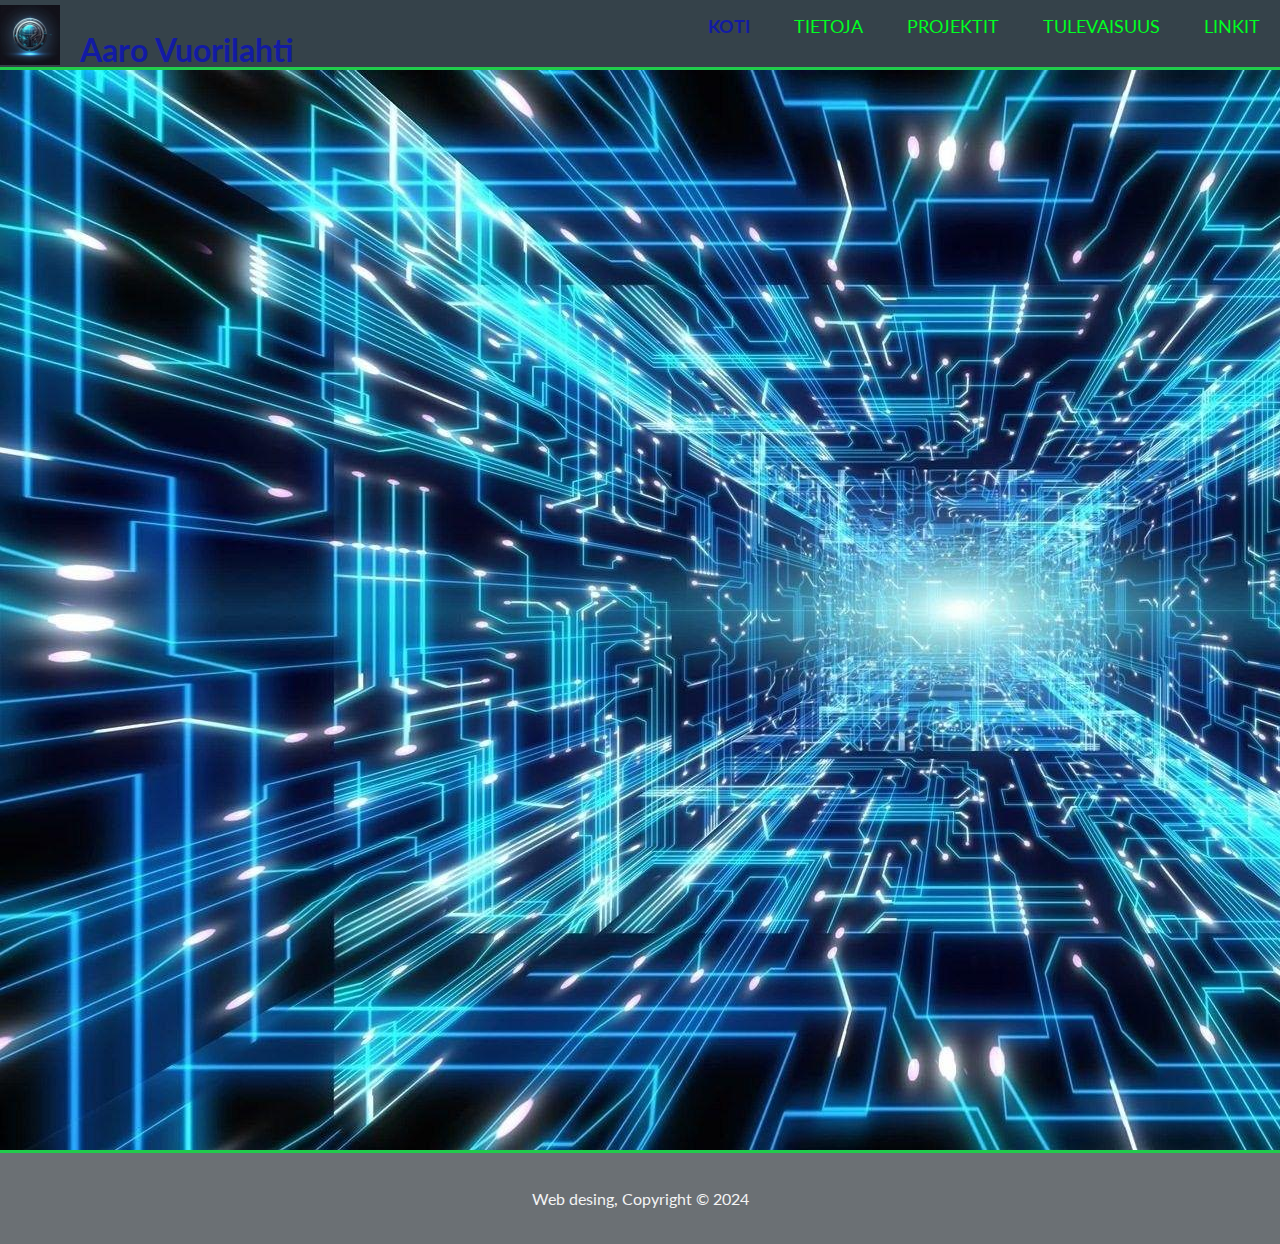
<file: index.html>
<!DOCTYPE html>
<html>
<head>
    <link rel="stylesheet" href="css/style.css">
    <meta charset="UTF-8">
    <meta name="viewport" content="widht=device-widht">
    <link rel="preconnect" href="https://fonts.googleapis.com">
    <link="icon" type="image/x-icon" href="/img/bc1c898a-6c9c-4fd7-a2b2-d8285ebfdb46.jpg">
<link rel="preconnect" href="https://fonts.gstatic.com" crossorigin>
<link href="https://fonts.googleapis.com/css2?family=Lato:ital,wght@0,100;0,300;0,400;0,700;0,900;1,100;1,300;1,400;1,700;1,900&display=swap" rel="stylesheet">
<title>Aaro Vuorilahti</title>
</head>
<body>
    <header>
        <div id="container">
            <div id="branding">
                <h1><img src="img/bc1c898a-6c9c-4fd7-a2b2-d8285ebfdb46.jpg"><span class="highlight">Aaro Vuorilahti</span></h1>
        </div>
        
            <nav>

        <ul>
                <li><a href="#" class="highlight">Koti</a></li>
                <li><a href="tietoa.html">Tietoja</a></li>
                <li><a href="projektit.html">Projektit</a></li>
                <li><a href="tulevaisuus.html">Tulevaisuus</a>
                <li><a href="linkit.html">Linkit</a>

        </ul>

            </nav>

        <div>
    </header>
    <section id="showcase">
        <div class="container">
            <section id="main">
                <article class="rain-col">
                   <ul id="home">
        </div>
    </section>


    <footer>
        <p>
            Web desing, Copyright &copy; 2024
        </p>
    </footer>

</body>
</html>
</file>
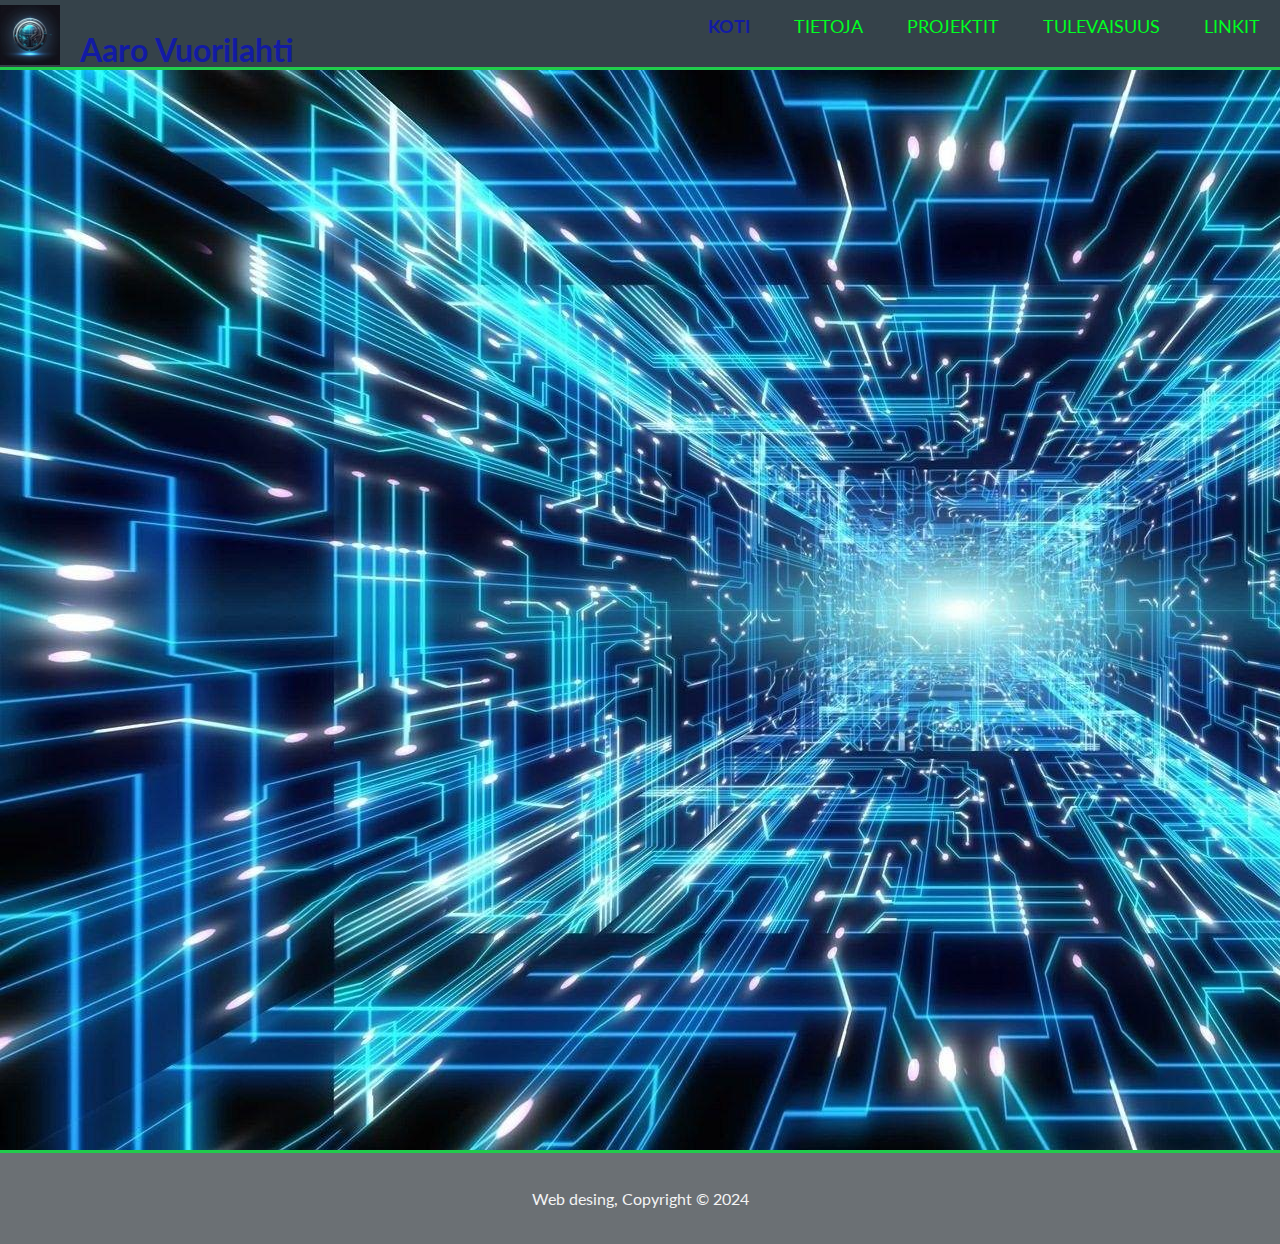
<file: html-teema/index.html>
<!DOCTYPE html>
</body>
<html>
<head>
    <link rel="stylesheet" href="css/style.css">
    <meta charset="UTF-8">
    <meta name="viewport" content="widht=device-widht">
    <link rel="preconnect" href="https://fonts.googleapis.com">
<link rel="preconnect" href="https://fonts.gstatic.com" crossorigin>
<link href="https://fonts.googleapis.com/css2?family=Lato:ital,wght@0,100;0,300;0,400;0,700;0,900;1,100;1,300;1,400;1,700;1,900&display=swap" rel="stylesheet">
<title>Aaro Vuorilahti</title>
</head>
<body>
    <header>
        <div id="container">
            <div id="branding">
                <h1><img src="img/bc1c898a-6c9c-4fd7-a2b2-d8285ebfdb46.jpg"><span class="highlight">Aaro Vuorilahti</span></h1>
        </div>
        
            <nav>

        <ul>
                <li><a href="#" class="highlight">Koti</a></li>
                <li><a href="tietoa.html">Tietoja</a></li>
                <li><a href="projektit.html">Projektit</a></li>
                <li><a href="tulevaisuus.html">Tulevaisuus</a>
                <li><a href="linkit.html">Linkit</a>

        </ul>

            </nav>

        <div>
    </header>
    <section id="showcase">
        <div class="container">
            <section id="main">
                <article class="rain-col">
                   <ul id="home">
        </div>
    </section>


    <footer>
        <p>
            Web desing, Copyright &copy; 2024
        </p>
    </footer>





</body>
</html>
</file>
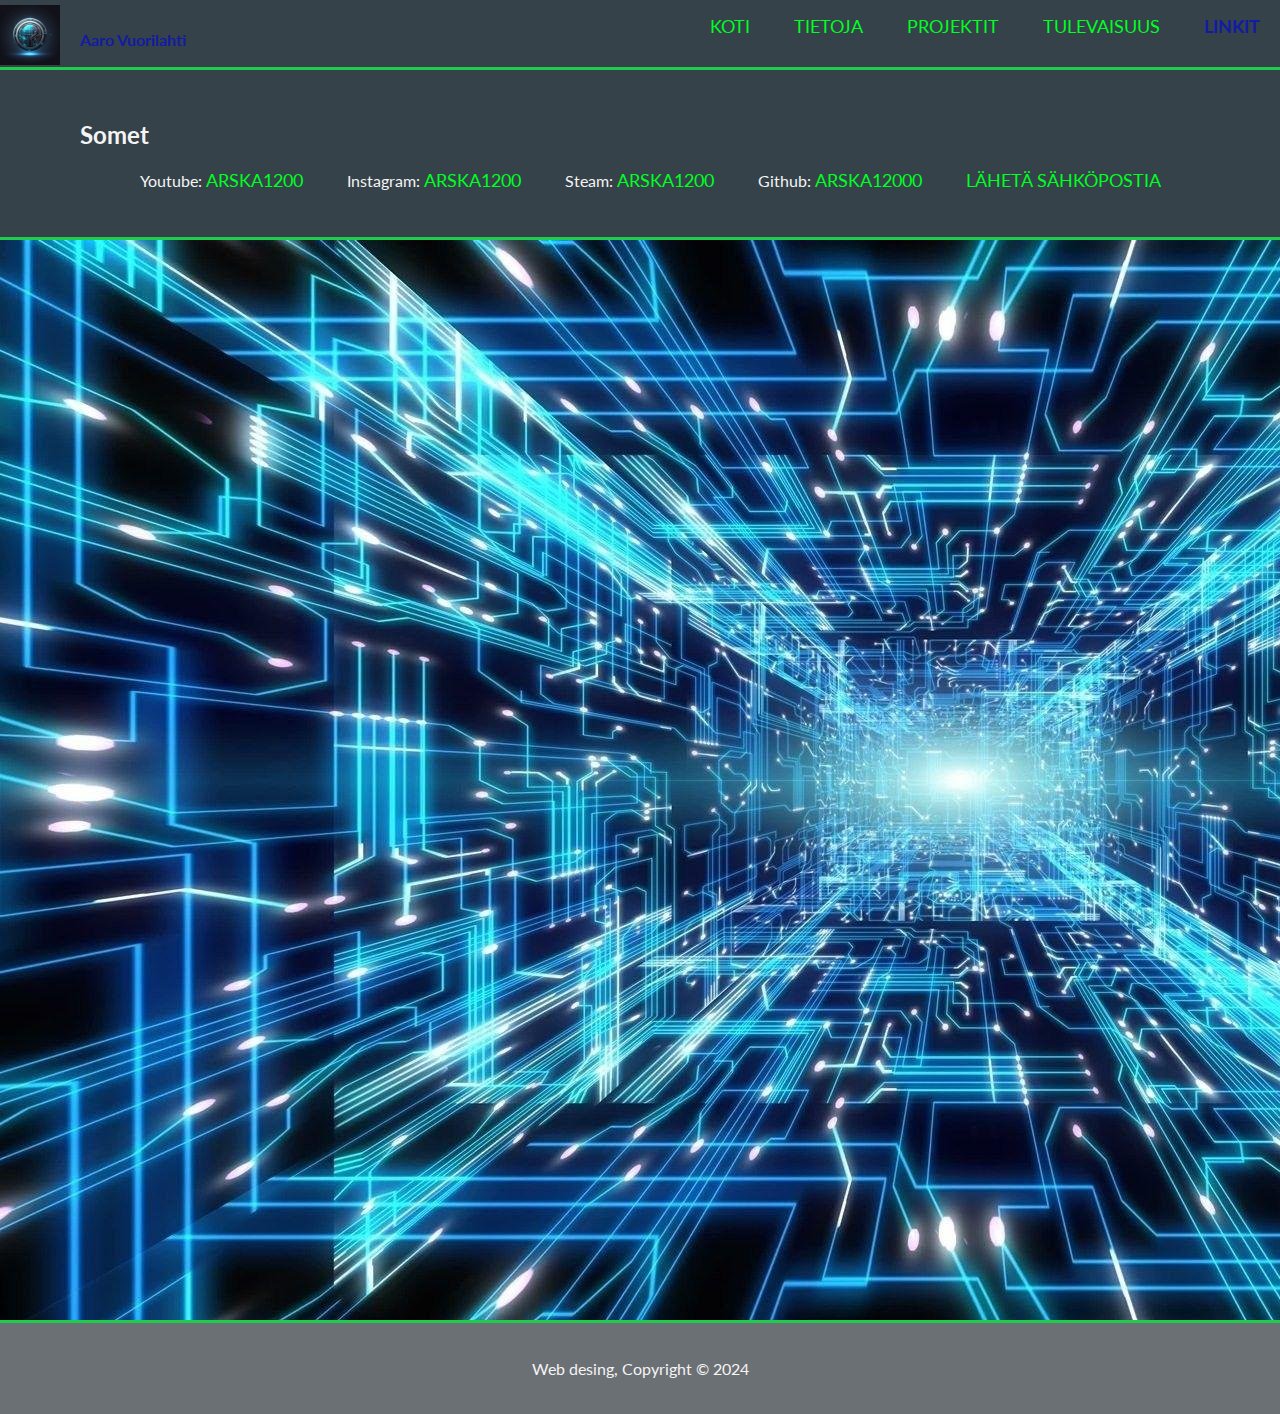
<file: linkit.html>
<html>
<head>
    <link rel="stylesheet" href="css/style.css">
    <meta charset="UTF-8">
    <meta name="viewport" content="widht=device-widht">
    <link rel="preconnect" href="https://fonts.googleapis.com">
<link rel="preconnect" href="https://fonts.gstatic.com" crossorigin>
<link href="https://fonts.googleapis.com/css2?family=Lato:ital,wght@0,100;0,300;0,400;0,700;0,900;1,100;1,300;1,400;1,700;1,900&display=swap" rel="stylesheet">
    <link="icon" type="image/x-icon" href="/img/bc1c898a-6c9c-4fd7-a2b2-d8285ebfdb46.jpg">

</style>

    <meta charset="UTF-8">
    <title>Aaro Vuorilahti</title>
</head>
<body>
    <header>
        <div class="container">
                <div id="branding">
                        <img src="img/bc1c898a-6c9c-4fd7-a2b2-d8285ebfdb46.jpg"><span class="highlight">Aaro Vuorilahti</span>
                </div>
                
            <nav>

        <ul>
                <li><a href="index.html">Koti</a></li>
                <li><a href="tietoa.html">Tietoja</a></li>
                <li><a href="projektit.html">Projektit</a></li>
                <li><a href="tulevaisuus.html">Tulevaisuus</a>
                <li><a href="linkit.html" class="highlight">Linkit</a>
        </ul>

            </nav>

        <div>
    </header>
<body>
    <header>
        <div id="container">
                <h2>Somet</h2>
    <ol>
        <li>Youtube: <a target="_blank" href="https://www.youtube.com/@arska1200">Arska1200</a></li>
        <li>Instagram: <a target="_blank" href="https://www.instagram.com/arska1200/">Arska1200</a></li>
        <li>Steam: <a target="_blank" href="https://steamcommunity.com/profiles/76561199103245626">Arska1200</a></li>
        <li>Github: <a target="_blank" href="https://github.com/Arska12000">Arska12000</a></li>
        <li><a target="_blank"href="mailto: aaro.vuorilahti@esedulainen.fi">Lähetä sähköpostia</a></li>

        <div>
    </header>
    <section id="showcase">
        <div class="container">
        </div>
    </section>



    <footer>
        <p>
            Web desing, Copyright &copy; 2024
        </p>
    </footer>

</body>
</html>
</file>
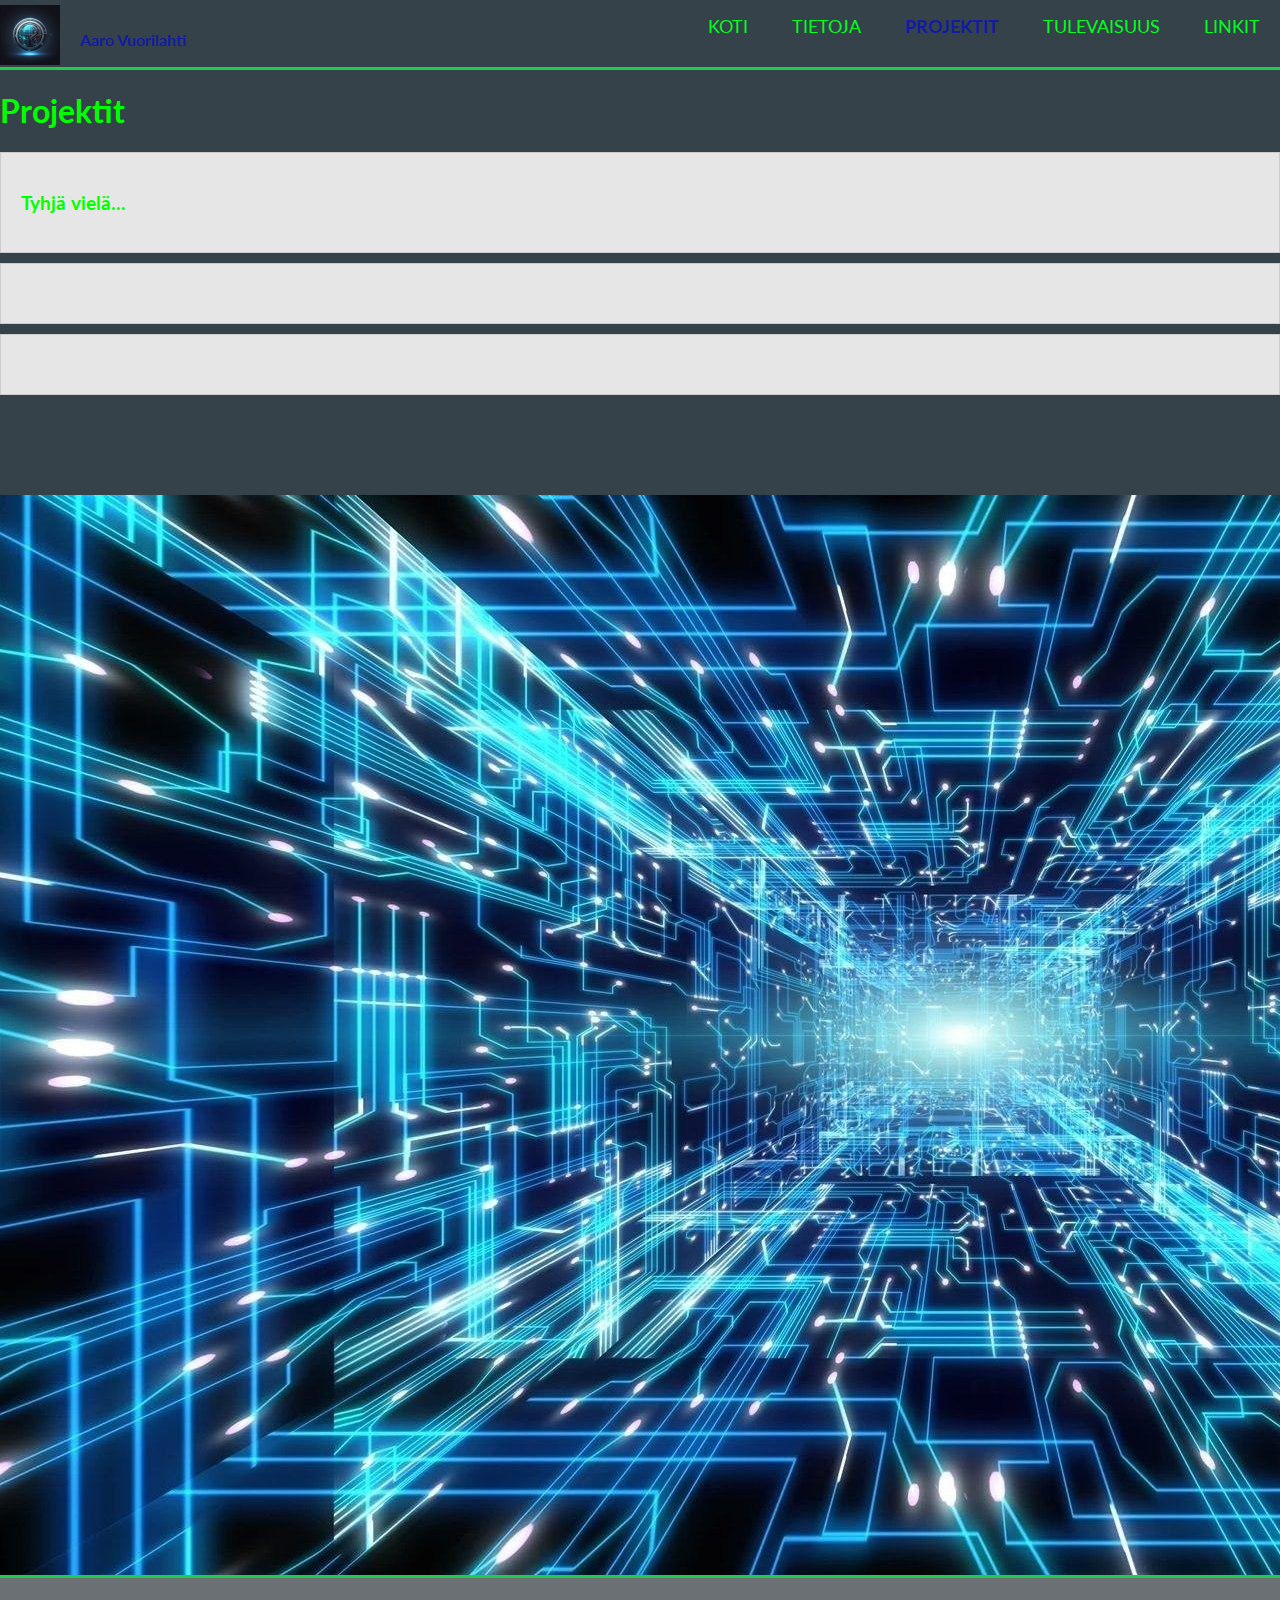
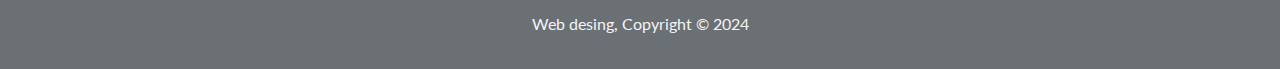
<file: projektit.html>
<html>
<head>
    <link rel="stylesheet" href="css/style.css">
    <meta charset="UTF-8">
    <meta name="viewport" content="widht=device-widht">
    <link rel="preconnect" href="https://fonts.googleapis.com">
<link rel="preconnect" href="https://fonts.gstatic.com" crossorigin>
<link href="https://fonts.googleapis.com/css2?family=Lato:ital,wght@0,100;0,300;0,400;0,700;0,900;1,100;1,300;1,400;1,700;1,900&display=swap" rel="stylesheet">

    <meta charset="UTF-8">
    <title>Aaro Vuorilahtit</title>
</head>
<body>
    <header>
        <div class="container">
                <div id="branding">
                        <img src="img/bc1c898a-6c9c-4fd7-a2b2-d8285ebfdb46.jpg"><span class="highlight">Aaro Vuorilahti</span>
                </div>
        
            <nav>

        <ul>
                <li><a href="index.html">Koti</a></li>
                <li><a href="tietoa.html">Tietoja</a></li>
                <li><a href="projektit.html" class="highlight">Projektit</a></li>
                <li><a href="tulevaisuus.html">Tulevaisuus</a>
                <li><a href="linkit.html">Linkit</a>

        </ul>

            </nav>

        <div>
    </header>
   
            </form>
        </div>
    </section>
    
    <section id="main">
         <article class="rain-col">
            <h1>Projektit</h1>
            <ul id="projects">
                <li>
                     <h3>Tyhjä vielä...</h3>
                    <p>
                        
                    </p>
                    <p>
                       
                    </p>
                </li>
                <li>
                    <h3></h3>
                    <p>
                        
                    </p>
                    <p>
                        
                    </p>
                </li>
                <li>
                    <h3></h3>
                    <p>
                        
                    </p>
                    <p>
                       
                    </p>
                </li>
            </ul>
         </article>

    </section>

    <div>
    </header>
    <section id="showcase">
        <div class="container">
            <h1></h1>
            <p></p>
        </div>
    </section>

    <footer>
        <p>
            Web desing, Copyright &copy; 2024
        </p>
    </footer>





</body>
</html>
</file>
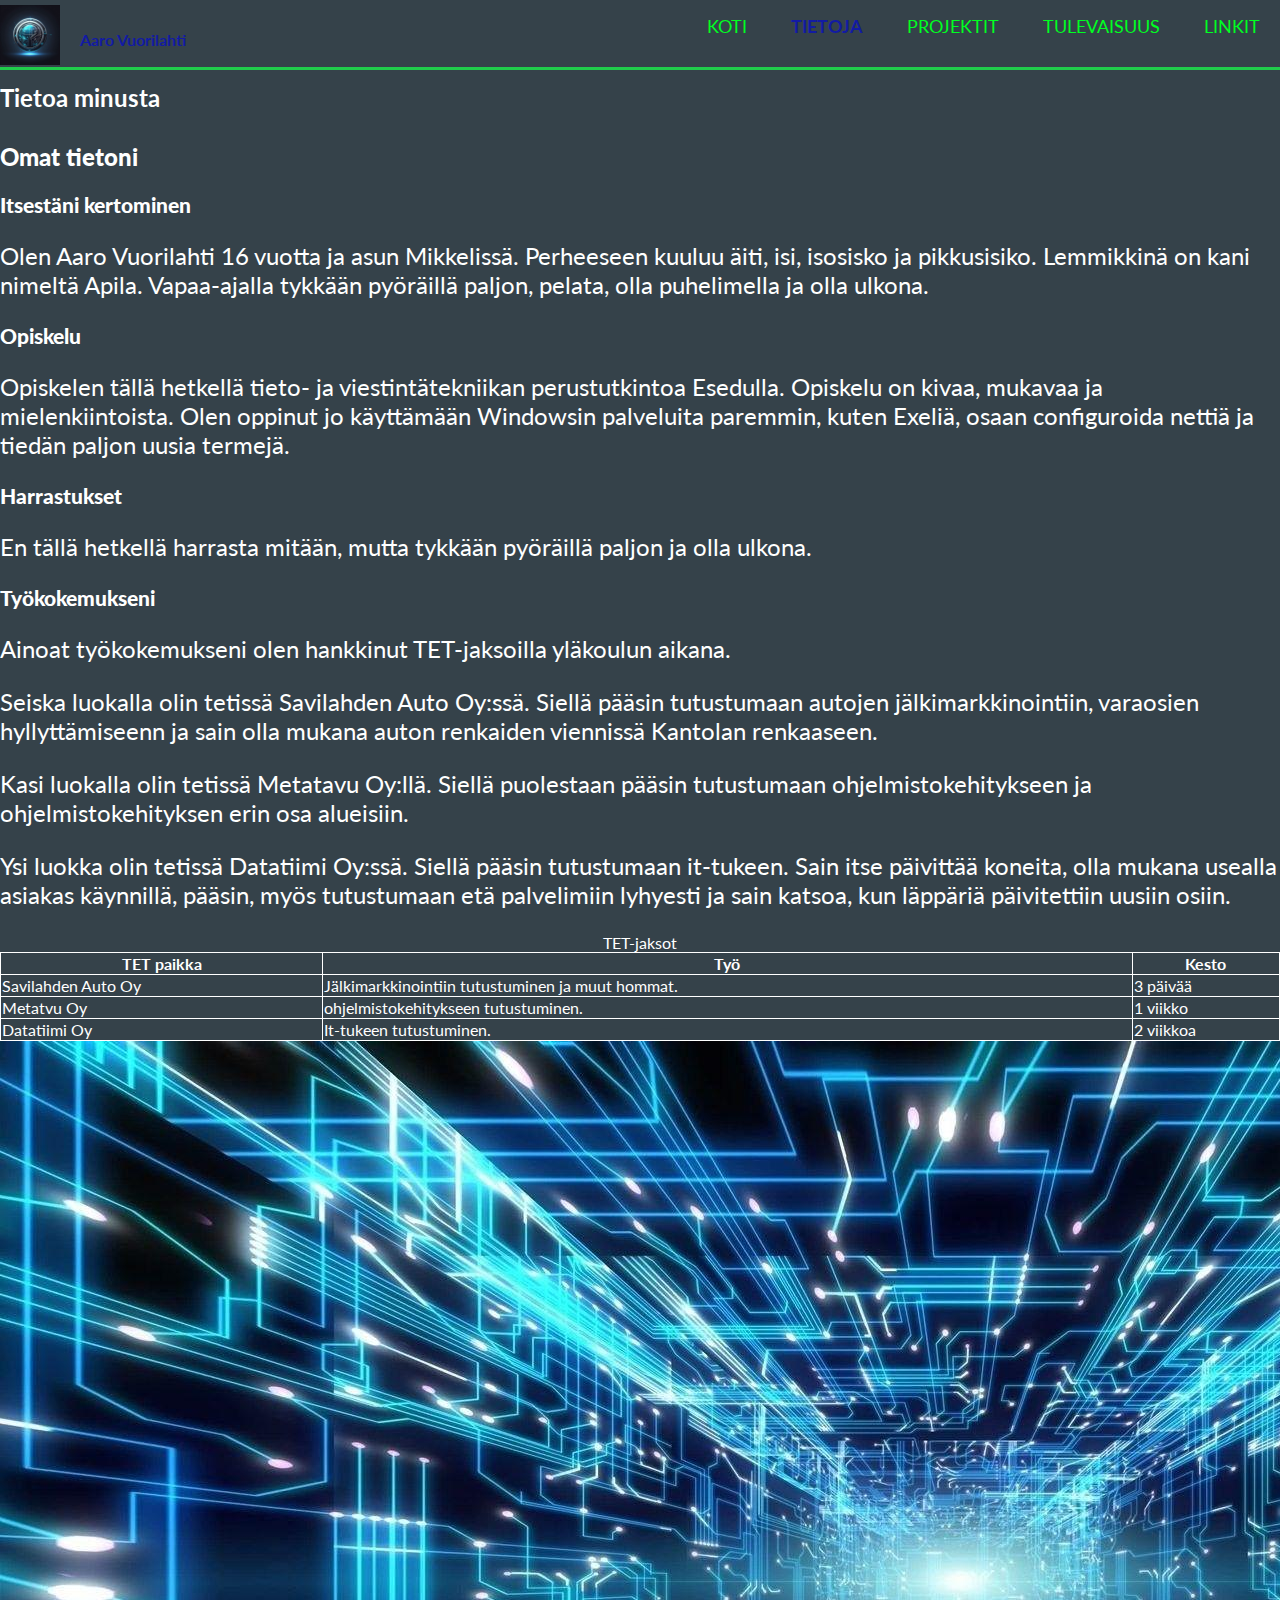
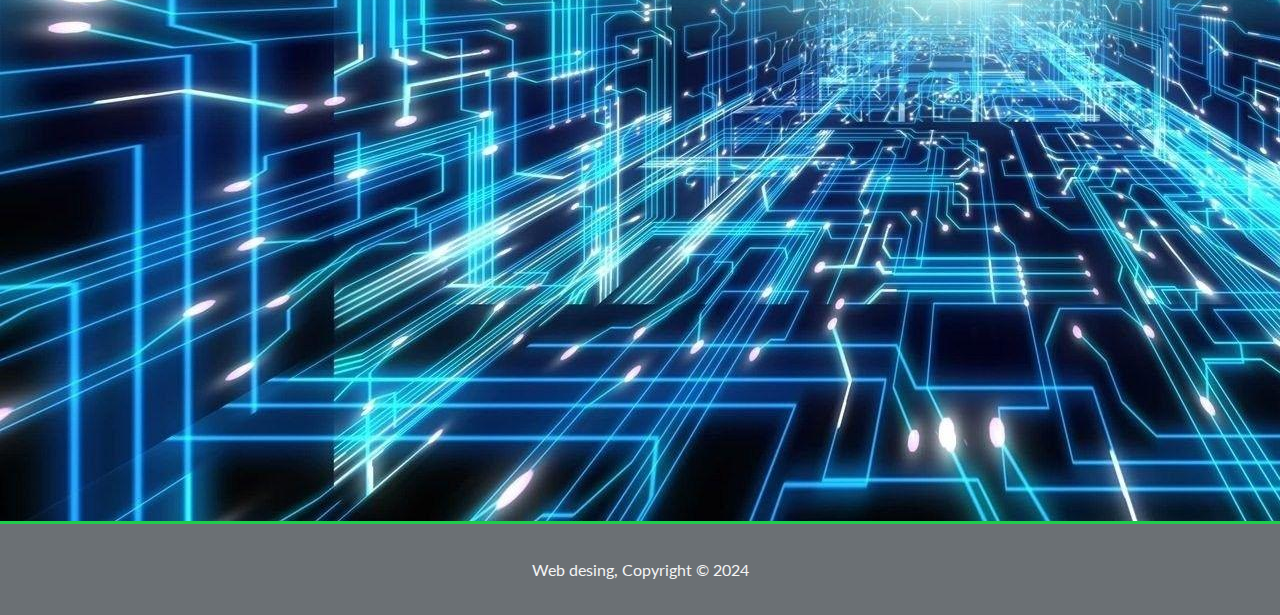
<file: tietoa.html>
<html>
<head>
    <link rel="stylesheet" href="css/style.css">
    <meta charset="UTF-8">
    <meta name="viewport" content="widht=device-widht">
    <link rel="preconnect" href="https://fonts.googleapis.com">
    <link="icon" type="image/x-icon" href="/img/bc1c898a-6c9c-4fd7-a2b2-d8285ebfdb46.jpg">
    <style>        table {
        width: 100%;
    }
     table, th, td {
        border: 1px solid rgb(255, 255, 255);
        border-collapse: collapse;
        color: #ffff;
    }
    </style>
<link rel="preconnect" href="https://fonts.gstatic.com" crossorigin>
<link href="https://fonts.googleapis.com/css2?family=Lato:ital,wght@0,100;0,300;0,400;0,700;0,900;1,100;1,300;1,400;1,700;1,900&display=swap" rel="stylesheet">

    <meta charset="UTF-8">
    <title>Aaro Vuorilahti</title>
</head>
<body>
    <header>
        <div class="container">
                <div id="branding">
                        <img src="img/bc1c898a-6c9c-4fd7-a2b2-d8285ebfdb46.jpg"><span class="highlight">Aaro Vuorilahti</span>
                </div>
                
            <nav>

        <ul>
                <li><a href="index.html">Koti</a></li>
                <li><a href="tietoa.html" class="highlight">Tietoja</a></li>
                <li><a href="projektit.html">Projektit</a></li>
                <li><a href="tulevaisuus.html">Tulevaisuus</a>
                <li><a href="linkit.html">Linkit</a>

        </ul>

            </nav>

        <div>
    </header>
    
    <section id="main"></section>
            <div class="container"></div>
            <article id="main-col">
                <h1>Tietoa minusta</h1>
            </article>
            <aside id="sidebar">
            
                </div>        
            <article>
                <h1><b>Omat tietoni</b></h1>
                <h3><b>Itsestäni kertominen</b></h3>
                <p>Olen Aaro Vuorilahti 16 vuotta ja asun Mikkelissä. Perheeseen kuuluu äiti, isi, isosisko ja pikkusisiko. Lemmikkinä on kani nimeltä Apila. 
                    Vapaa-ajalla tykkään pyöräillä paljon, pelata, olla puhelimella ja olla ulkona. 
                </p>
            
            <h3><b>Opiskelu</b></h3>
                <p>Opiskelen tällä hetkellä tieto- ja viestintätekniikan perustutkintoa Esedulla. Opiskelu on kivaa, mukavaa ja mielenkiintoista.
                Olen oppinut jo käyttämään Windowsin palveluita paremmin, kuten Exeliä, osaan configuroida nettiä ja tiedän paljon 
                uusia termejä.
            </p>
            <h3><b>Harrastukset</b></h3>
                <p>En tällä hetkellä harrasta mitään, mutta tykkään pyöräillä paljon ja olla ulkona.</p>
            <h3><b>Työkokemukseni</b></h3>
                <p>Ainoat työkokemukseni olen hankkinut TET-jaksoilla yläkoulun aikana.</p>
                <p>Seiska luokalla olin tetissä Savilahden Auto Oy:ssä. Siellä pääsin tutustumaan autojen jälkimarkkinointiin, varaosien hyllyttämiseenn 
                ja sain olla mukana auton renkaiden viennissä Kantolan renkaaseen.</p>
                <p>Kasi luokalla olin tetissä Metatavu Oy:llä. Siellä puolestaan pääsin tutustumaan ohjelmistokehitykseen ja ohjelmistokehityksen erin osa 
                alueisiin.</p>
                <p>Ysi luokka olin tetissä Datatiimi Oy:ssä. Siellä pääsin tutustumaan it-tukeen. Sain itse päivittää koneita, olla mukana usealla 
                asiakas käynnillä, pääsin, myös tutustumaan etä palvelimiin lyhyesti ja sain katsoa, kun läppäriä päivitettiin uusiin osiin.</p>
            <table>
                <caption>TET-jaksot</caption>
                <tr>
                    <th>TET paikka</th>
                    <th>Työ</th>
                    <th>Kesto</th>
                </tr>
                <tr>
                    <td>Savilahden Auto Oy</td>
                    <td>Jälkimarkkinointiin tutustuminen ja muut hommat.</td>
                    <td>3 päivää</td></tr>
                <tr>
                    <td>Metatvu Oy</td>
                    <td>ohjelmistokehitykseen tutustuminen.</td>
                    <td>1 viikko</td>
                </tr>
                <tr>
                    <td>Datatiimi Oy</td>
                    <td>It-tukeen tutustuminen.</td>
                    <td>2 viikkoa</td>
                </tr>
            </table>
            
            <div>
                
            </header>
            <section id="showcase">
                <div class="container">
                </div>
            </aside>  
            </section>
        
    
   
    <footer>
        <p>
            Web desing, Copyright &copy; 2024
        </p>
    </footer>





</body>
</html>
</file>
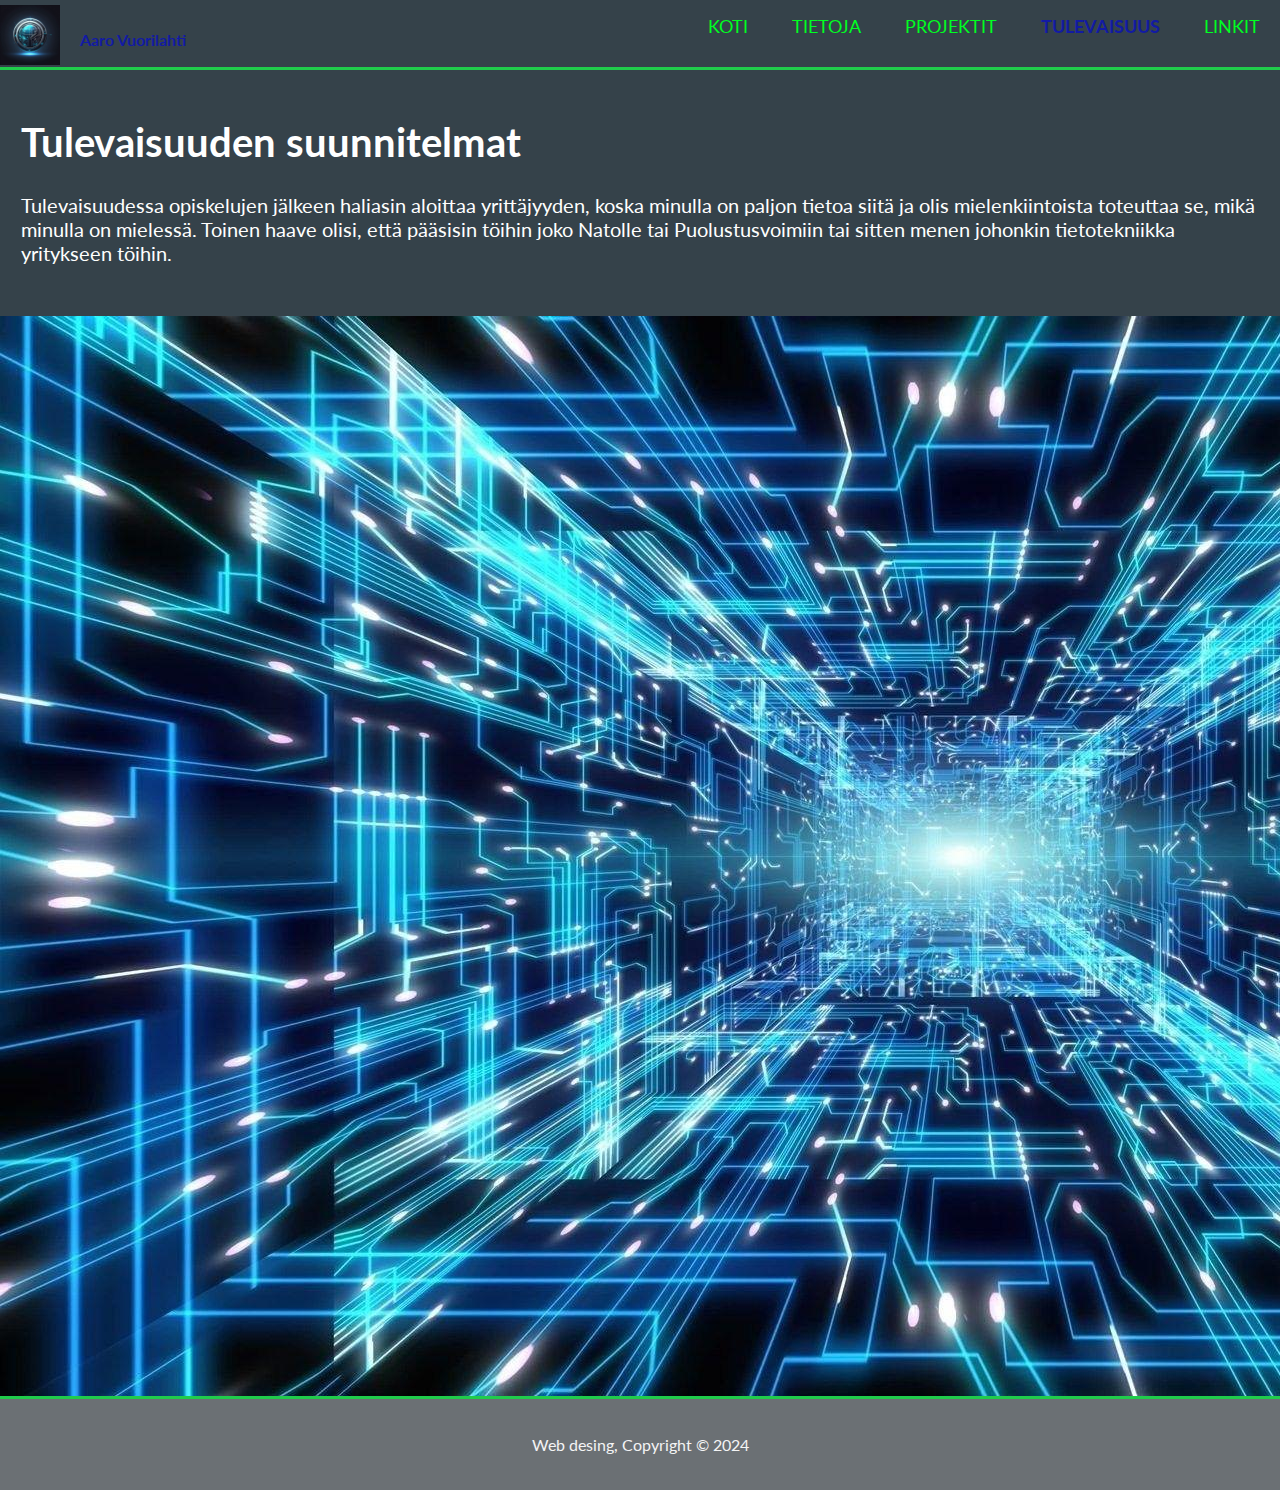
<file: tulevaisuus.html>
<html>
<head>
    <link rel="stylesheet" href="css/style.css">
    <meta charset="UTF-8">
    <meta name="viewport" content="widht=device-widht">
    <link rel="preconnect" href="https://fonts.googleapis.com">
<link rel="preconnect" href="https://fonts.gstatic.com" crossorigin>
<link href="https://fonts.googleapis.com/css2?family=Lato:ital,wght@0,100;0,300;0,400;0,700;0,900;1,100;1,300;1,400;1,700;1,900&display=swap" rel="stylesheet">

    <meta charset="UTF-8">
    <title>Aaro Vuorilahti</title>
</head>
<body>
    <header>
        <div class="container">
                <div id="branding">
                        <img src="img/bc1c898a-6c9c-4fd7-a2b2-d8285ebfdb46.jpg"><span class="highlight">Aaro Vuorilahti</span>
                </div>
                
            <nav>
                <ul>
                    <li><a href="index.html">Koti</a></li>
                    <li><a href="tietoa.html">Tietoja</a></li>
                    <li><a href="projektit.html">Projektit</a></li>
                    <li><a href="tulevaisuus.html" class="highlight">Tulevaisuus</a>
                    <li><a href="linkit.html">Linkit</a>                    
            </ul>
            <nav>
                <div>
                </header>
                    <div class="container">
                <article id="main-col">
                </header>
   
            </form>
        </div>
    </section>
    
    <section id="main">
         <article class="rain-col">
            <ul id="future">
                <h1>Tulevaisuuden suunnitelmat</h1>
                <p>Tulevaisuudessa opiskelujen jälkeen haliasin aloittaa yrittäjyyden, koska minulla on paljon tietoa siitä ja olis mielenkiintoista toteuttaa se, mikä minulla on mielessä.
                    Toinen haave olisi, että pääsisin töihin joko Natolle tai Puolustusvoimiin tai sitten menen johonkin tietotekniikka yritykseen töihin.
                </p>

         </article>

    </section>

    <div>
    </header>
    <section id="showcase"></section>
                </article>
                <aside id="sidebar">
                    </div>
                </aside>
            </div>
                </section>
             <footer>
                    <p>
                        Web desing, Copyright &copy; 2024
                    </p>
                </footer>

</body>
</html>
</file>
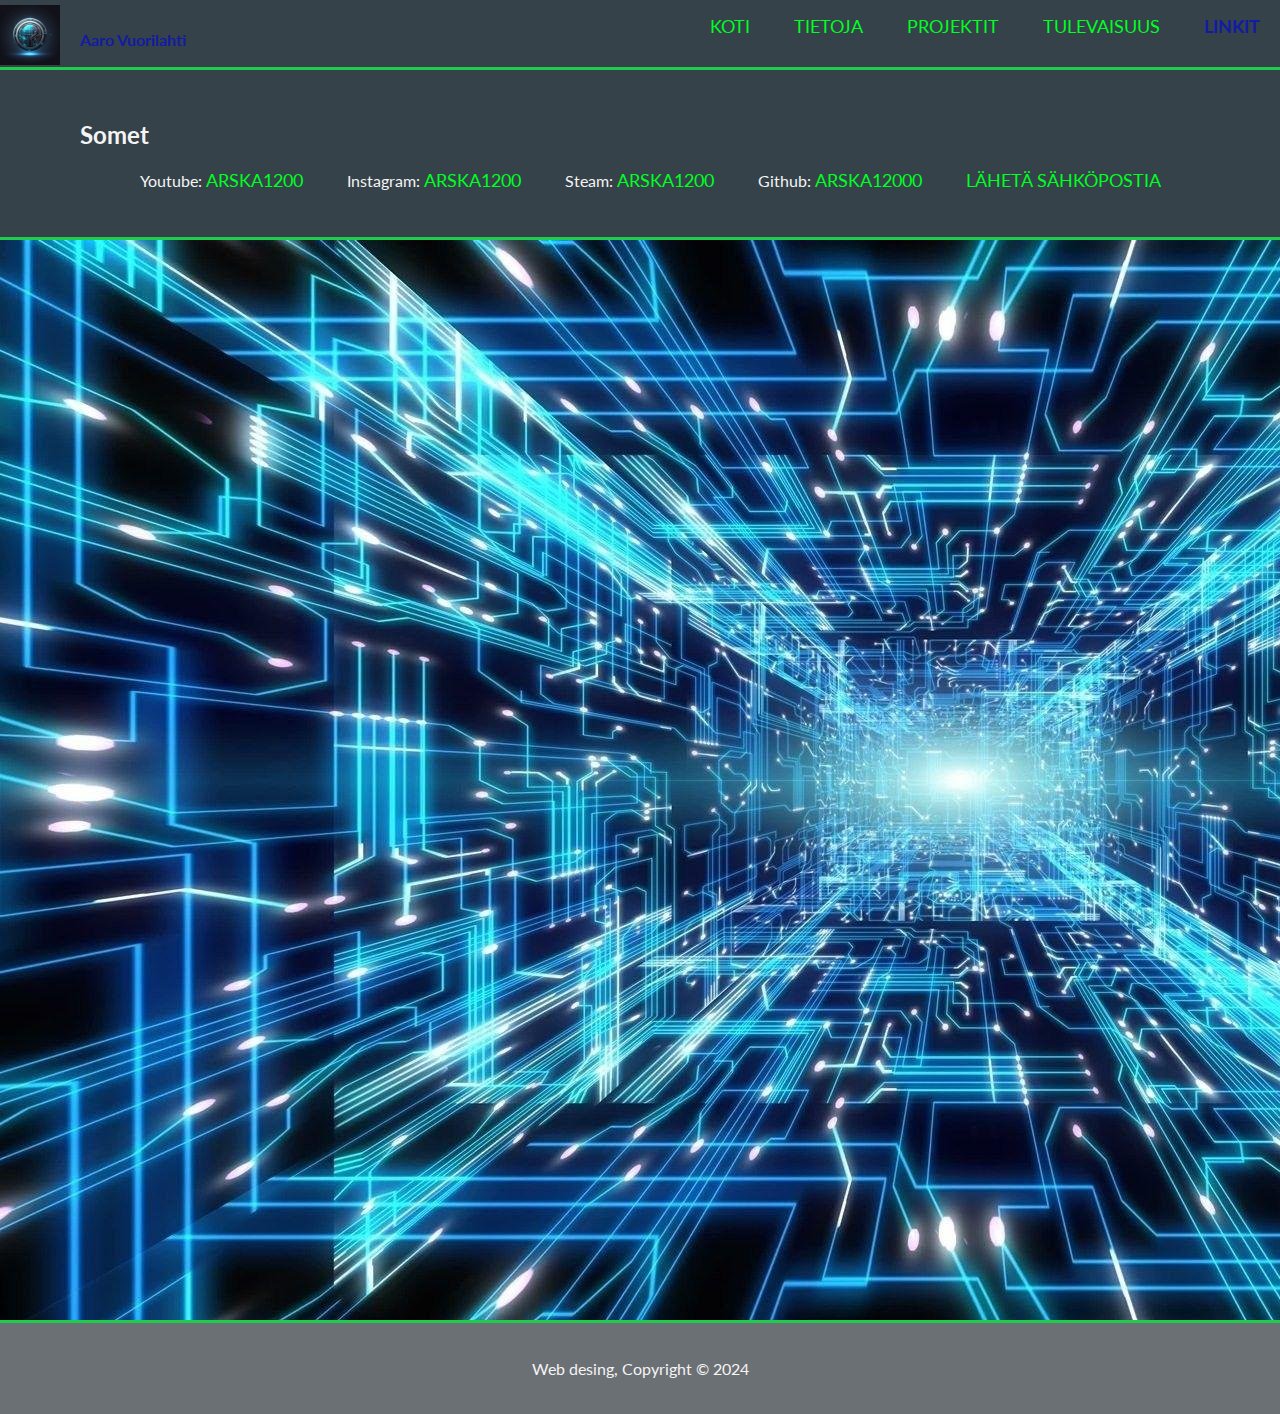
<file: html-teema/linkit.html>
<html>
<head>
    <link rel="stylesheet" href="css/style.css">
    <meta charset="UTF-8">
    <meta name="viewport" content="widht=device-widht">
    <link rel="preconnect" href="https://fonts.googleapis.com">
<link rel="preconnect" href="https://fonts.gstatic.com" crossorigin>
<link href="https://fonts.googleapis.com/css2?family=Lato:ital,wght@0,100;0,300;0,400;0,700;0,900;1,100;1,300;1,400;1,700;1,900&display=swap" rel="stylesheet">

</style>

    <meta charset="UTF-8">
    <title>Aaro Vuorilahti</title>
</head>
<body>
    <header>
        <div class="container">
                <div id="branding">
                        <img src="img/bc1c898a-6c9c-4fd7-a2b2-d8285ebfdb46.jpg"><span class="highlight">Aaro Vuorilahti</span>
                </div>
                
            <nav>

        <ul>
                <li><a href="index.html">Koti</a></li>
                <li><a href="tietoa.html">Tietoja</a></li>
                <li><a href="projektit.html">Projektit</a></li>
                <li><a href="tulevaisuus.html">Tulevaisuus</a>
                <li><a href="linkit.html" class="highlight">Linkit</a>
        </ul>

            </nav>

        <div>
    </header>
<body>
    <header>
        <div id="container">
                <h2>Somet</h2>
    <ol>
        <li>Youtube: <a target="_blank" href="https://www.youtube.com/@arska1200">Arska1200</a></li>
        <li>Instagram: <a target="_blank" href="https://www.instagram.com/arska1200/">Arska1200</a></li>
        <li>Steam: <a target="_blank" href="https://steamcommunity.com/profiles/76561199103245626">Arska1200</a></li>
        <li>Github: <a target="_blank" href="https://github.com/Arska12000">Arska12000</a></li>
        <li><a target="_blank"href="mailto: aaro.vuorilahti@esedulainen.fi">Lähetä sähköpostia</a></li>

        <div>
    </header>
    <section id="showcase">
        <div class="container">
        </div>
    </section>



    <footer>
        <p>
            Web desing, Copyright &copy; 2024
        </p>
    </footer>

</body>
</html>
</file>
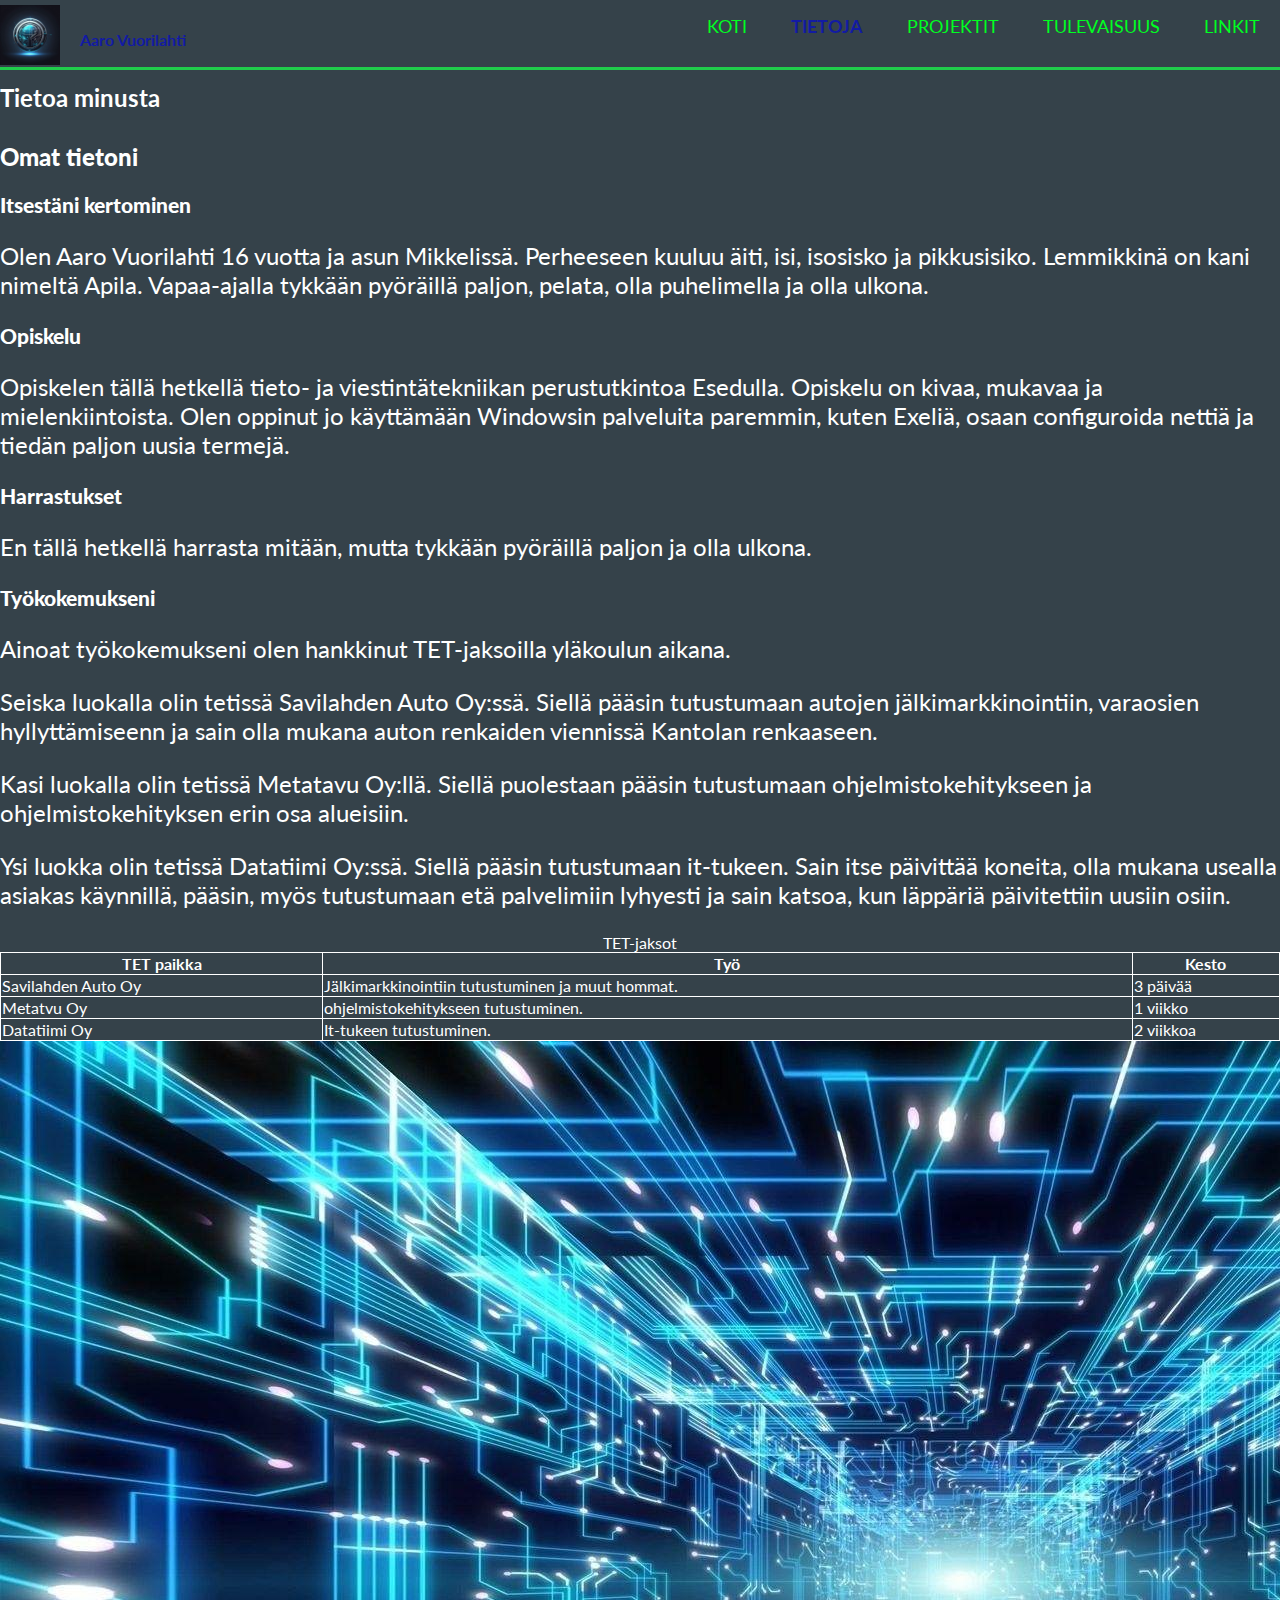
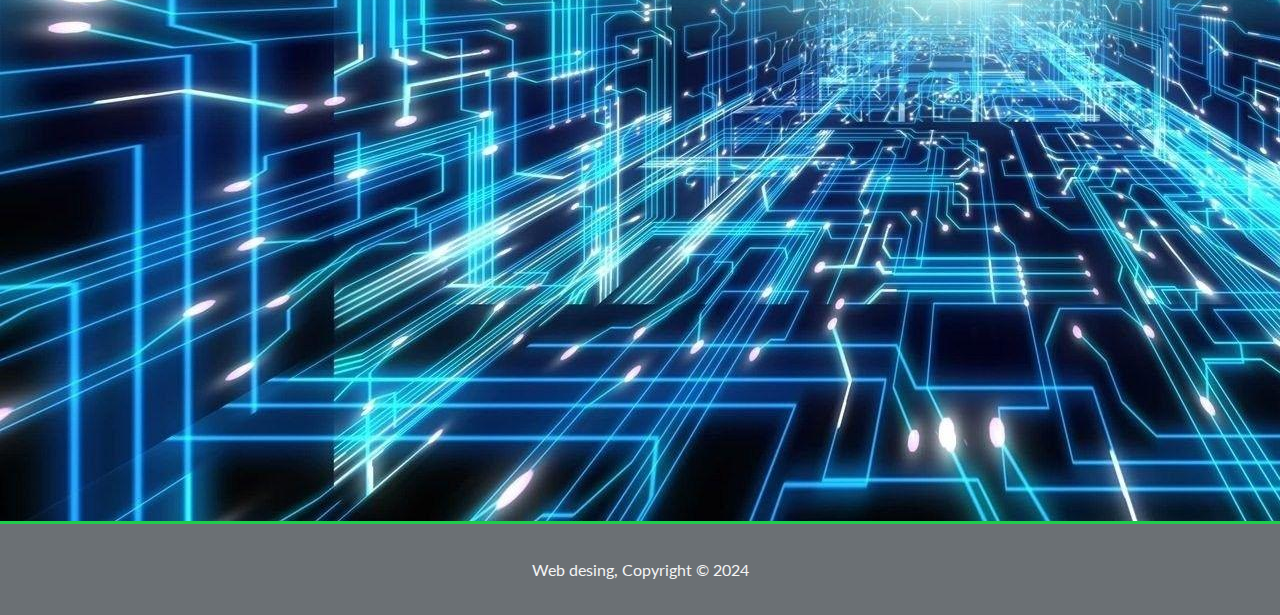
<file: html-teema/tietoa.html>
<html>
<head>
    <link rel="stylesheet" href="css/style.css">
    <meta charset="UTF-8">
    <meta name="viewport" content="widht=device-widht">
    <link rel="preconnect" href="https://fonts.googleapis.com">
    <style>        table {
        width: 100%;
    }
     table, th, td {
        border: 1px solid rgb(255, 255, 255);
        border-collapse: collapse;
        color: #ffff;
    }
    </style>
<link rel="preconnect" href="https://fonts.gstatic.com" crossorigin>
<link href="https://fonts.googleapis.com/css2?family=Lato:ital,wght@0,100;0,300;0,400;0,700;0,900;1,100;1,300;1,400;1,700;1,900&display=swap" rel="stylesheet">

    <meta charset="UTF-8">
    <title>Aaro Vuorilahti</title>
</head>
<body>
    <header>
        <div class="container">
                <div id="branding">
                        <img src="img/bc1c898a-6c9c-4fd7-a2b2-d8285ebfdb46.jpg"><span class="highlight">Aaro Vuorilahti</span>
                </div>
                
            <nav>

        <ul>
                <li><a href="index.html">Koti</a></li>
                <li><a href="tietoa.html" class="highlight">Tietoja</a></li>
                <li><a href="projektit.html">Projektit</a></li>
                <li><a href="tulevaisuus.html">Tulevaisuus</a>
                <li><a href="linkit.html">Linkit</a>

        </ul>

            </nav>

        <div>
    </header>
    
    <section id="main"></section>
            <div class="container"></div>
            <article id="main-col">
                <h1>Tietoa minusta</h1>
            </article>
            <aside id="sidebar">
            
                </div>        
            <article>
                <h1><b>Omat tietoni</b></h1>
                <h3><b>Itsestäni kertominen</b></h3>
                <p>Olen Aaro Vuorilahti 16 vuotta ja asun Mikkelissä. Perheeseen kuuluu äiti, isi, isosisko ja pikkusisiko. Lemmikkinä on kani nimeltä Apila. 
                    Vapaa-ajalla tykkään pyöräillä paljon, pelata, olla puhelimella ja olla ulkona. 
                </p>
            
            <h3><b>Opiskelu</b></h3>
                <p>Opiskelen tällä hetkellä tieto- ja viestintätekniikan perustutkintoa Esedulla. Opiskelu on kivaa, mukavaa ja mielenkiintoista.
                Olen oppinut jo käyttämään Windowsin palveluita paremmin, kuten Exeliä, osaan configuroida nettiä ja tiedän paljon 
                uusia termejä.
            </p>
            <h3><b>Harrastukset</b></h3>
                <p>En tällä hetkellä harrasta mitään, mutta tykkään pyöräillä paljon ja olla ulkona.</p>
            <h3><b>Työkokemukseni</b></h3>
                <p>Ainoat työkokemukseni olen hankkinut TET-jaksoilla yläkoulun aikana.</p>
                <p>Seiska luokalla olin tetissä Savilahden Auto Oy:ssä. Siellä pääsin tutustumaan autojen jälkimarkkinointiin, varaosien hyllyttämiseenn 
                ja sain olla mukana auton renkaiden viennissä Kantolan renkaaseen.</p>
                <p>Kasi luokalla olin tetissä Metatavu Oy:llä. Siellä puolestaan pääsin tutustumaan ohjelmistokehitykseen ja ohjelmistokehityksen erin osa 
                alueisiin.</p>
                <p>Ysi luokka olin tetissä Datatiimi Oy:ssä. Siellä pääsin tutustumaan it-tukeen. Sain itse päivittää koneita, olla mukana usealla 
                asiakas käynnillä, pääsin, myös tutustumaan etä palvelimiin lyhyesti ja sain katsoa, kun läppäriä päivitettiin uusiin osiin.</p>
            <table>
                <caption>TET-jaksot</caption>
                <tr>
                    <th>TET paikka</th>
                    <th>Työ</th>
                    <th>Kesto</th>
                </tr>
                <tr>
                    <td>Savilahden Auto Oy</td>
                    <td>Jälkimarkkinointiin tutustuminen ja muut hommat.</td>
                    <td>3 päivää</td></tr>
                <tr>
                    <td>Metatvu Oy</td>
                    <td>ohjelmistokehitykseen tutustuminen.</td>
                    <td>1 viikko</td>
                </tr>
                <tr>
                    <td>Datatiimi Oy</td>
                    <td>It-tukeen tutustuminen.</td>
                    <td>2 viikkoa</td>
                </tr>
            </table>
            
            <div>
                
            </header>
            <section id="showcase">
                <div class="container">
                </div>
            </aside>  
            </section>
        
    
   
    <footer>
        <p>
            Web desing, Copyright &copy; 2024
        </p>
    </footer>





</body>
</html>
</file>
<file: css/style.css>
* {
      box-sizing: border-box;
}

body {
   font-size: 15px/1.5;  
   font-family: 'Lato', sans-serif;
   padding: 0;
   margin: 0;
   background-color: #35424a;
   }
   ul {
     margin: 0;
     padding: 0;
   }
   
   .container {
      width: 80%;
      max-width: 1200px;
   }

   .highlight {
      color: #121ba3;
      font-weight: bold;
   }

/* Header-tyylit */

header {
   background-color: #35424a;
   color: #f4f4f4;
   padding: 30px 0;
   padding-left: 80px;
   min-height: 70px;
   border-bottom: #20cc4b    3px solid;            


}

#branding img {
   display: block;
   position: absolute; /* Add this line */
   top: 0; /* Add this line */
   left: -15px; /* Add this line */
   padding: 5px;
   margin: 0px 10px 0px 10px ;
   height: 70px;
   -ms-transform: rotate(0deg); /* IE9 */
   -webkit-transform: rotate(0deg); /* Chrome, Safari, Edge, Opera */
   transform: rotate(0deg); 
}

#branding h1 {
   margin: 0px;
}

header a {
      color: #00ff22;
      text-decoration: none;
      text-transform: uppercase;
      font-size: 18px;

}

header li {
      display: inline;
      padding: 0 20px;

}


header #branding {
   float: left;
}

header {
   position: relative;
 }
 
 header nav {
   position: absolute;
   top: 0;
   right: 0;
   margin-top: 15px;
 }

/* Showcase */
#showcase {
   min-height: 1080px;
   background-image: url('../img/516050.jpg');
   text-align: center;
   color: #ffffff;

}


#showcase h1 {
      font-size: 60px;
      margin-top: 100px;
}

#showcase p {
      font-size: 22px;

}

/* Main */
#main-col {
   width: 100%;
   line-height: 1.5em;
 }
 
 .centered-header {
   text-align: fixed;
 }
 
 #main-col h1 {
   font-size: 1.5em;
   display: inline-block; /* Add this line to make the h1 element a block-level element */
   color: #ffffff;
   }

   #main-col p {
      font-size: 1.5em;
      display: inline-block; /* Add this line to make the h1 element a block-level element */
      color: #ffffff;
   }

   .rain-col {
    color: #00ff00;
  }

#sidebar h1 {
   font-size: 1.5em;
   color: #ffffff;
}
#sidebar p {
   font-size: 1.5em;
   color: #ffffff;
}


#sidebar h3 {
   font-size: 1.3em;
   color: #ffffff;
}


#sidebar img {
   max-width: 100%;
}

/* Projects */
#projects li{
   list-style-type: none;
   padding: 20px;
   border: #cccccc solid 1px;
   background-color: #e6e6e6;
   margin-bottom: 10px;
   
}

/* Future */
#future {
   list-style-type: none;
   padding: 20px;
   border: #35424a solid 1px;
   background-color: #35424a;
   margin-bottom: 10px;
   color: #ffffff;
   font-size: 20px;
}

/* Footer */
footer {
   padding: 20px;
   color: #f4f4f4;
   background-color: #6b7074;
   text-align: center;
   border-top: #20cc4b   3px solid; 
}

/* Default styles for larger screens */

/* ... (your existing code remains the same) */

/* Media query for smaller screens (max-width: 768px) */

@media only screen and (max-width: 768px) {
   /* Adjust font sizes and margins */
   body {
     font-size: 14px;
     margin: 10px;
   }
 
   /* Adjust container width */
   .container {
     width: 90%;
     margin: 0 auto;
     padding: 10px;
   }
 
   /* Adjust header styles */
   header {
     padding: 10px 0;
   }
 
   #branding {
     width: 100%;
     clear: both;
   }
 
   header nav {
     margin-top: 70px;
     float: none;
     width: 100%;
     clear: both;
   }
 
   header nav ul {
     display: block;
     width: 100%;
     text-align: center;
   }
 
   header nav ul li {
     width: 100%;
     display: block;
     clear: both;
     text-align: center;
     padding: 10px 0;
   }
 
   /* Adjust showcase styles */
   #showcase h1 {
     font-size: 1em;
   }
 
   /* Adjust main and sidebar styles */
   #sidebar, #main-col {
     width: 100%;
   }
 
   /* Adjust project styles */
   #projects li {
     padding: 10px;
     border: #cccccc solid 1px;
     background-color: #e6e6e6;
     margin-bottom: 10px;
   }
 }
 
 /* Media query for even smaller screens (max-width: 480px) */
 @media only screen and (max-width: 480px) {
   /* Adjust font sizes and margins */
   body {
     font-size: 12px;
     margin: 5px;
   }
 
   /* Adjust container width */
   .container {
     width: 95%;
     margin: 0 auto;
     padding: 5px;
   }
 
   /* Adjust header styles */
   header {
     padding: 5px 0;
   }
 
   #branding {
     width: 100%;
     clear: both;
   }
 
   header nav {
     margin-top: 50px;
     float: none;
     width: 100%;
     clear: both;
   }
 
   header nav ul {
     display: block;
     width: 100%;
     text-align: center;
   }
 
   header nav ul li {
     width: 100%;
     display: block;
     clear: both;
     text-align: center;
     padding: 5px 0;
   }
 
   /* Adjust showcase styles */
   #showcase h1 {
     font-size: 0.8em;
   }
 
   /* Adjust main and sidebar styles */
   #sidebar, #main-col {
     width: 100%;
   }
 
   /* Adjust project styles */
   #projects li {
     padding: 5px;
     border: #cccccc solid 1px;
     background-color: #e6e6e6;
     margin-bottom: 5px;
   }
 }
</file>
<file: html-teema/css/style.css>
* {
      box-sizing: border-box;
}

body {
   font-size: 15px/1.5;  
   font-family: 'Lato', sans-serif;
   padding: 0;
   margin: 0;
   background-color: #35424a;
   }
   ul {
     margin: 0;
     padding: 0;
   }
   
   .container {
      width: 80%;
      max-width: 1200px;
   }

   .highlight {
      color: #121ba3;
      font-weight: bold;
   }

/* Header-tyylit */

header {
   background-color: #35424a;
   color: #f4f4f4;
   padding: 30px 0;
   padding-left: 80px;
   min-height: 70px;
   border-bottom: #20cc4b    3px solid;            


}

#branding img {
   display: block;
   position: absolute; /* Add this line */
   top: 0; /* Add this line */
   left: -15px; /* Add this line */
   padding: 5px;
   margin: 0px 10px 0px 10px ;
   height: 70px;
   -ms-transform: rotate(0deg); /* IE9 */
   -webkit-transform: rotate(0deg); /* Chrome, Safari, Edge, Opera */
   transform: rotate(0deg); 
}

#branding h1 {
   margin: 0px;
}

header a {
      color: #00ff22;
      text-decoration: none;
      text-transform: uppercase;
      font-size: 18px;

}

header li {
      display: inline;
      padding: 0 20px;

}


header #branding {
   float: left;
}

header {
   position: relative;
 }
 
 header nav {
   position: absolute;
   top: 0;
   right: 0;
   margin-top: 15px;
 }

/* Showcase */
#showcase {
   min-height: 1080px;
   background-image: url('../img/516050.jpg');
   text-align: center;
   color: #ffffff;

}


#showcase h1 {
      font-size: 60px;
      margin-top: 100px;
}

#showcase p {
      font-size: 22px;

}

/* Main */
#main-col {
   width: 100%;
   line-height: 1.5em;
 }
 
 .centered-header {
   text-align: fixed;
 }
 
 #main-col h1 {
   font-size: 1.5em;
   display: inline-block; /* Add this line to make the h1 element a block-level element */
   color: #ffffff;
   }

   #main-col p {
      font-size: 1.5em;
      display: inline-block; /* Add this line to make the h1 element a block-level element */
      color: #ffffff;
   }

   .rain-col {
    color: #00ff00;
  }

#sidebar h1 {
   font-size: 1.5em;
   color: #ffffff;
}
#sidebar p {
   font-size: 1.5em;
   color: #ffffff;
}


#sidebar h3 {
   font-size: 1.3em;
   color: #ffffff;
}


#sidebar img {
   max-width: 100%;
}

/* Projects */
#projects li{
   list-style-type: none;
   padding: 20px;
   border: #cccccc solid 1px;
   background-color: #e6e6e6;
   margin-bottom: 10px;
   
}

/* Future */
#future {
   list-style-type: none;
   padding: 20px;
   border: #35424a solid 1px;
   background-color: #35424a;
   margin-bottom: 10px;
   color: #ffffff;
   font-size: 20px;
}

/* Footer */
footer {
   padding: 20px;
   color: #f4f4f4;
   background-color: #6b7074;
   text-align: center;
   border-top: #20cc4b   3px solid; 
}

/* Default styles for larger screens */

/* ... (your existing code remains the same) */

/* Media query for smaller screens (max-width: 768px) */

@media only screen and (max-width: 768px) {
   /* Adjust font sizes and margins */
   body {
     font-size: 14px;
     margin: 10px;
   }
 
   /* Adjust container width */
   .container {
     width: 90%;
     margin: 0 auto;
     padding: 10px;
   }
 
   /* Adjust header styles */
   header {
     padding: 10px 0;
   }
 
   #branding {
     width: 100%;
     clear: both;
   }
 
   header nav {
     margin-top: 70px;
     float: none;
     width: 100%;
     clear: both;
   }
 
   header nav ul {
     display: block;
     width: 100%;
     text-align: center;
   }
 
   header nav ul li {
     width: 100%;
     display: block;
     clear: both;
     text-align: center;
     padding: 10px 0;
   }
 
   /* Adjust showcase styles */
   #showcase h1 {
     font-size: 1em;
   }
 
   /* Adjust main and sidebar styles */
   #sidebar, #main-col {
     width: 100%;
   }
 
   /* Adjust project styles */
   #projects li {
     padding: 10px;
     border: #cccccc solid 1px;
     background-color: #e6e6e6;
     margin-bottom: 10px;
   }
 }
 
 /* Media query for even smaller screens (max-width: 480px) */
 @media only screen and (max-width: 480px) {
   /* Adjust font sizes and margins */
   body {
     font-size: 12px;
     margin: 5px;
   }
 
   /* Adjust container width */
   .container {
     width: 95%;
     margin: 0 auto;
     padding: 5px;
   }
 
   /* Adjust header styles */
   header {
     padding: 5px 0;
   }
 
   #branding {
     width: 100%;
     clear: both;
   }
 
   header nav {
     margin-top: 50px;
     float: none;
     width: 100%;
     clear: both;
   }
 
   header nav ul {
     display: block;
     width: 100%;
     text-align: center;
   }
 
   header nav ul li {
     width: 100%;
     display: block;
     clear: both;
     text-align: center;
     padding: 5px 0;
   }
 
   /* Adjust showcase styles */
   #showcase h1 {
     font-size: 0.8em;
   }
 
   /* Adjust main and sidebar styles */
   #sidebar, #main-col {
     width: 100%;
   }
 
   /* Adjust project styles */
   #projects li {
     padding: 5px;
     border: #cccccc solid 1px;
     background-color: #e6e6e6;
     margin-bottom: 5px;
   }
 }
</file>
